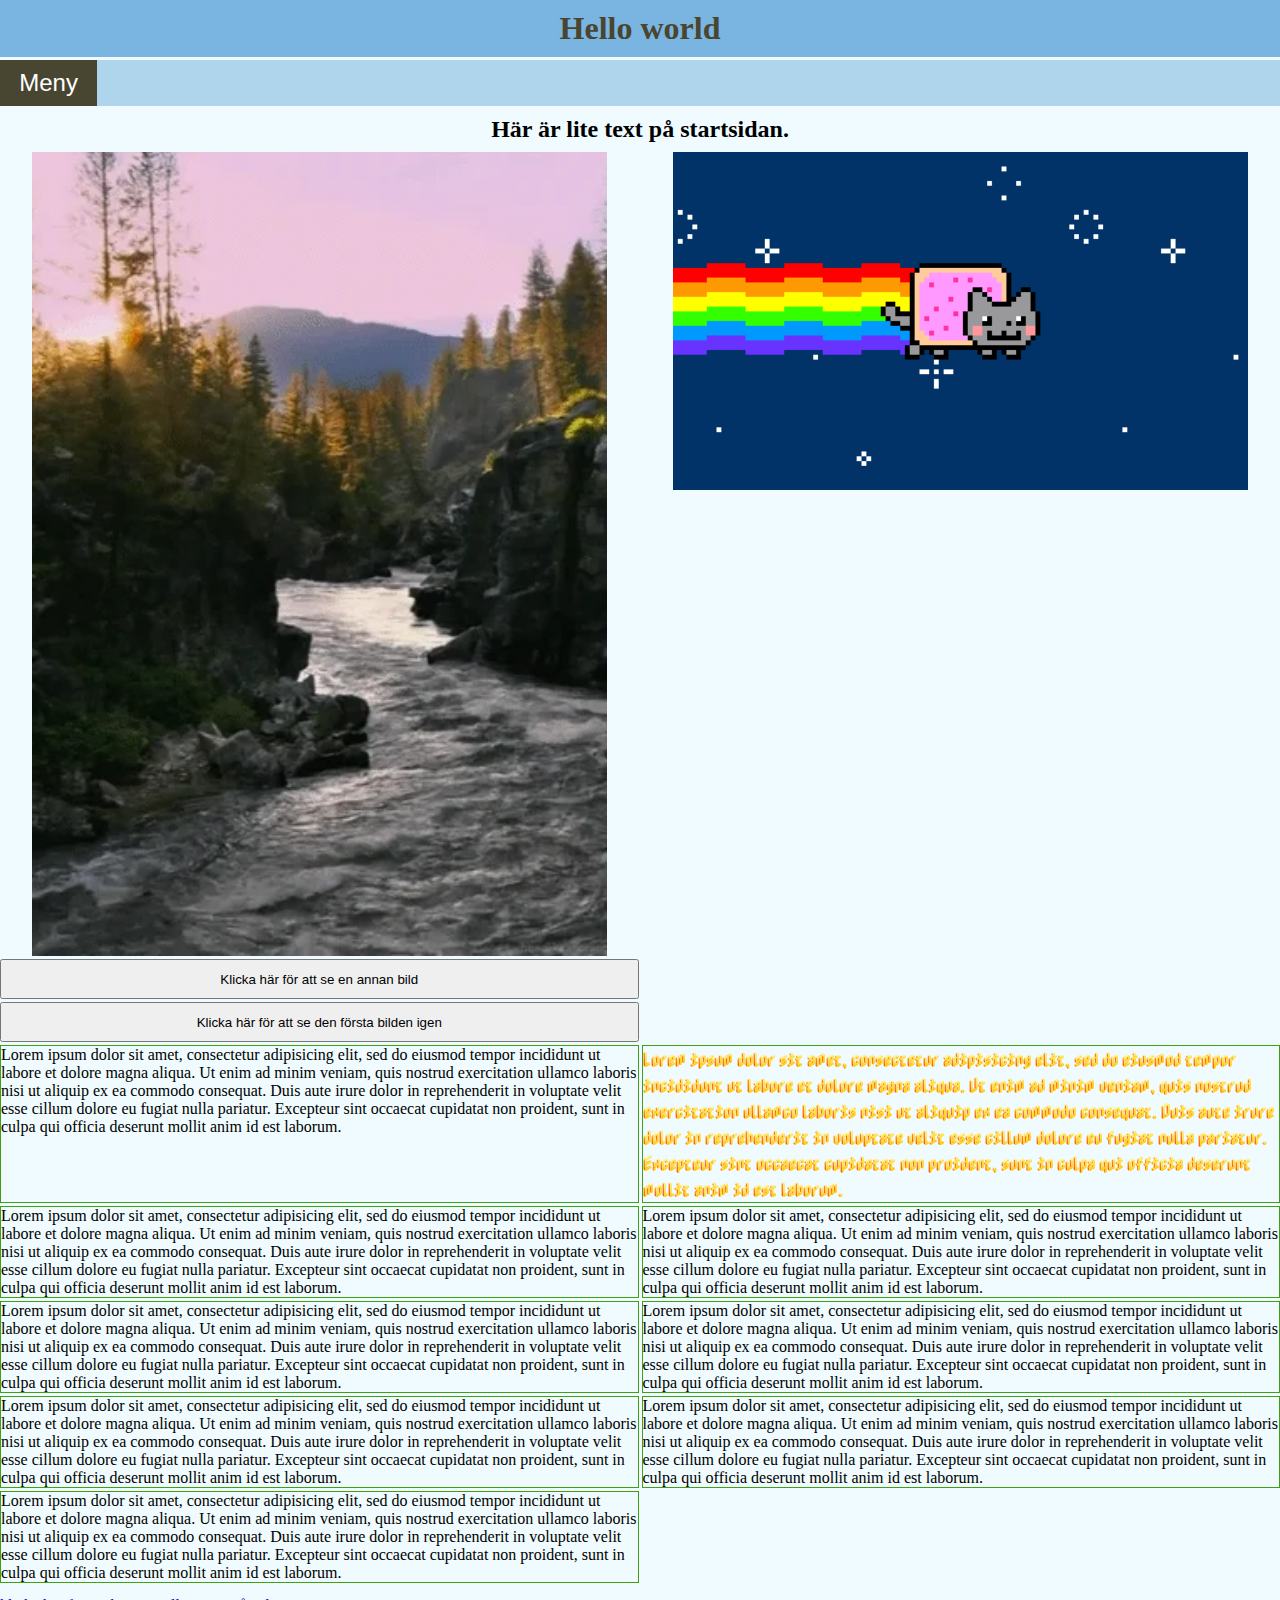
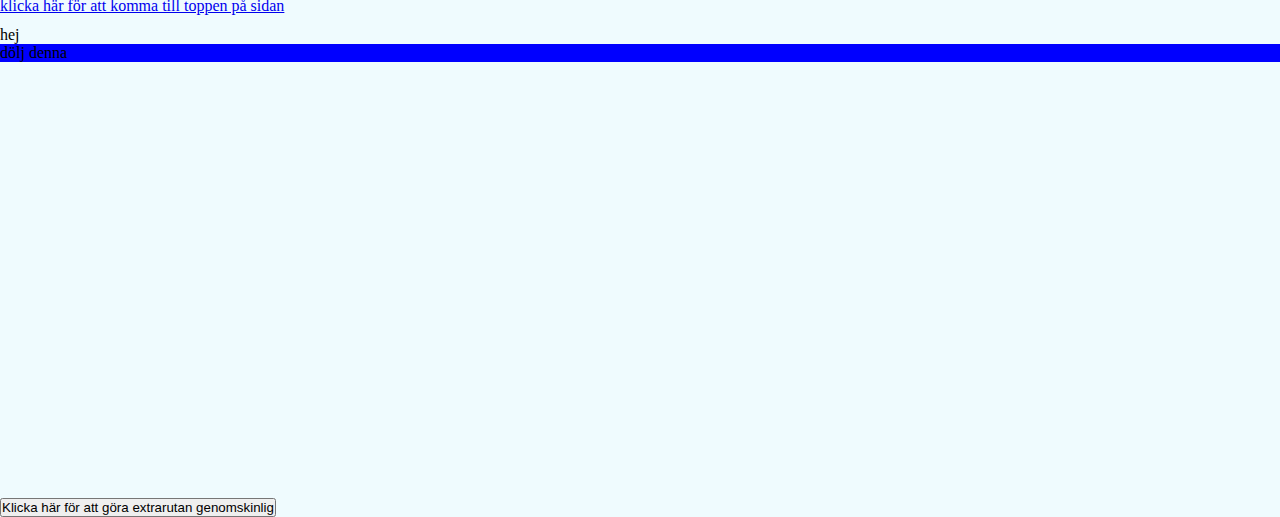
<file: index.html>
<!DOCTYPE html>
<html lang="zxx">
  <head>
    <link rel="preconnect" href="https://fonts.googleapis.com">
    <link rel="preconnect" href="https://fonts.gstatic.com" crossorigin>
    <link href="https://fonts.googleapis.com/css2?family=Nabla&display=swap" rel="stylesheet">
    <meta charset="utf-8">
    <title>Hello world</title>
    <link rel="stylesheet" type="text/css" href="css/style.css">
    <link rel="stylesheet" type="text/css" href="css/grid.css">
    </head>
  <body class="body" id="0">
    <div class="container">
      <header>
        <h1 id="toppen">Hello world</h1>
      </header>
      <nav class="">
        <div class="dropdown">
          <button class="dropbtn">Meny</button>
          <ul class="dropdown-content">
            <li><a href="secondpage.html">startsidan</a></li>
            <li><a href="#">länk1</a> </li>
            <li><a href="#">länk2</a> </li>
            <li><a href="#">länk3</a> </li>
            <li><a href="#">länk4</a> </li>
            <li><a href="#">länk5</a> </li>
            <li><a href="#">länk6</a> </li>
            <li><a href="#">länk7</a> </li>
            <li><a href="#">länk8</a> </li>
          </ul>
        </div>
      </nav>
      <h2>Här är lite text på startsidan.</h2>
      <img src="img/giphy.jpeg" id="flod1" class="bild" alt="En flod med mossiga stenar">
      <!-- <a id="river" href="secondpage.html" title="länk till andra sidan">  <img src="img/river.JPG" id="bild" class="bild" alt="En flod med mossiga stenar"></a>-->
      <img src="img/animerad.webp" id="flod2" class="bild" alt="en flod med ljusblått vatten">
      <button id="knapp1" onclick="byttillandra()">Klicka här för att se en annan bild</button>
      <button id="knapp2" onclick="byttillfirst()">Klicka här för att se den första bilden igen</button>
      <p>Lorem ipsum dolor sit amet, consectetur adipisicing elit, sed do eiusmod tempor incididunt ut labore et dolore magna aliqua. Ut enim ad minim veniam, quis nostrud exercitation ullamco laboris nisi ut aliquip ex ea commodo consequat. Duis aute irure dolor in reprehenderit in voluptate velit esse cillum dolore eu fugiat nulla pariatur. Excepteur sint occaecat cupidatat non proident, sunt in culpa qui officia deserunt mollit anim id est laborum.</p>
      <p id="annatfont">Lorem ipsum dolor sit amet, consectetur adipisicing elit, sed do eiusmod tempor incididunt ut labore et dolore magna aliqua. Ut enim ad minim veniam, quis nostrud exercitation ullamco laboris nisi ut aliquip ex ea commodo consequat. Duis aute irure dolor in reprehenderit in voluptate velit esse cillum dolore eu fugiat nulla pariatur. Excepteur sint occaecat cupidatat non proident, sunt in culpa qui officia deserunt mollit anim id est laborum.</p>
      <p>Lorem ipsum dolor sit amet, consectetur adipisicing elit, sed do eiusmod tempor incididunt ut labore et dolore magna aliqua. Ut enim ad minim veniam, quis nostrud exercitation ullamco laboris nisi ut aliquip ex ea commodo consequat. Duis aute irure dolor in reprehenderit in voluptate velit esse cillum dolore eu fugiat nulla pariatur. Excepteur sint occaecat cupidatat non proident, sunt in culpa qui officia deserunt mollit anim id est laborum.</p>
      <p>Lorem ipsum dolor sit amet, consectetur adipisicing elit, sed do eiusmod tempor incididunt ut labore et dolore magna aliqua. Ut enim ad minim veniam, quis nostrud exercitation ullamco laboris nisi ut aliquip ex ea commodo consequat. Duis aute irure dolor in reprehenderit in voluptate velit esse cillum dolore eu fugiat nulla pariatur. Excepteur sint occaecat cupidatat non proident, sunt in culpa qui officia deserunt mollit anim id est laborum.</p>
      <p>Lorem ipsum dolor sit amet, consectetur adipisicing elit, sed do eiusmod tempor incididunt ut labore et dolore magna aliqua. Ut enim ad minim veniam, quis nostrud exercitation ullamco laboris nisi ut aliquip ex ea commodo consequat. Duis aute irure dolor in reprehenderit in voluptate velit esse cillum dolore eu fugiat nulla pariatur. Excepteur sint occaecat cupidatat non proident, sunt in culpa qui officia deserunt mollit anim id est laborum.</p>
      <p>Lorem ipsum dolor sit amet, consectetur adipisicing elit, sed do eiusmod tempor incididunt ut labore et dolore magna aliqua. Ut enim ad minim veniam, quis nostrud exercitation ullamco laboris nisi ut aliquip ex ea commodo consequat. Duis aute irure dolor in reprehenderit in voluptate velit esse cillum dolore eu fugiat nulla pariatur. Excepteur sint occaecat cupidatat non proident, sunt in culpa qui officia deserunt mollit anim id est laborum.</p>
      <p>Lorem ipsum dolor sit amet, consectetur adipisicing elit, sed do eiusmod tempor incididunt ut labore et dolore magna aliqua. Ut enim ad minim veniam, quis nostrud exercitation ullamco laboris nisi ut aliquip ex ea commodo consequat. Duis aute irure dolor in reprehenderit in voluptate velit esse cillum dolore eu fugiat nulla pariatur. Excepteur sint occaecat cupidatat non proident, sunt in culpa qui officia deserunt mollit anim id est laborum.</p>
      <p>Lorem ipsum dolor sit amet, consectetur adipisicing elit, sed do eiusmod tempor incididunt ut labore et dolore magna aliqua. Ut enim ad minim veniam, quis nostrud exercitation ullamco laboris nisi ut aliquip ex ea commodo consequat. Duis aute irure dolor in reprehenderit in voluptate velit esse cillum dolore eu fugiat nulla pariatur. Excepteur sint occaecat cupidatat non proident, sunt in culpa qui officia deserunt mollit anim id est laborum.</p>
      <p>Lorem ipsum dolor sit amet, consectetur adipisicing elit, sed do eiusmod tempor incididunt ut labore et dolore magna aliqua. Ut enim ad minim veniam, quis nostrud exercitation ullamco laboris nisi ut aliquip ex ea commodo consequat. Duis aute irure dolor in reprehenderit in voluptate velit esse cillum dolore eu fugiat nulla pariatur. Excepteur sint occaecat cupidatat non proident, sunt in culpa qui officia deserunt mollit anim id est laborum.</p>
      <a id="botten" href="#toppen">klicka här för att komma till toppen på sidan</a>
    </div>
    <div id="original">hej</div>
    <div id="extra">dölj denna</div>
    <button id="knapp0" onclick="transparent()">Klicka här för att göra extrarutan genomskinlig</button>
    <iframe src="https://www.google.com/maps/embed?pb=!1m14!1m12!1m3!1d16228.15026934594!2d18.087513546557624!3d59.44110002499643!2m3!1f0!2f0!3f0!3m2!1i1024!2i768!4f13.1!5e0!3m2!1ssv!2sse!4v1675933483121!5m2!1ssv!2sse" width="600" height="450" style="border:0;" allowfullscreen="" loading="lazy" referrerpolicy="no-referrer-when-downgrade"></iframe>
    
    <script src="script.js"> </script>
  </body>
</html>
</file>
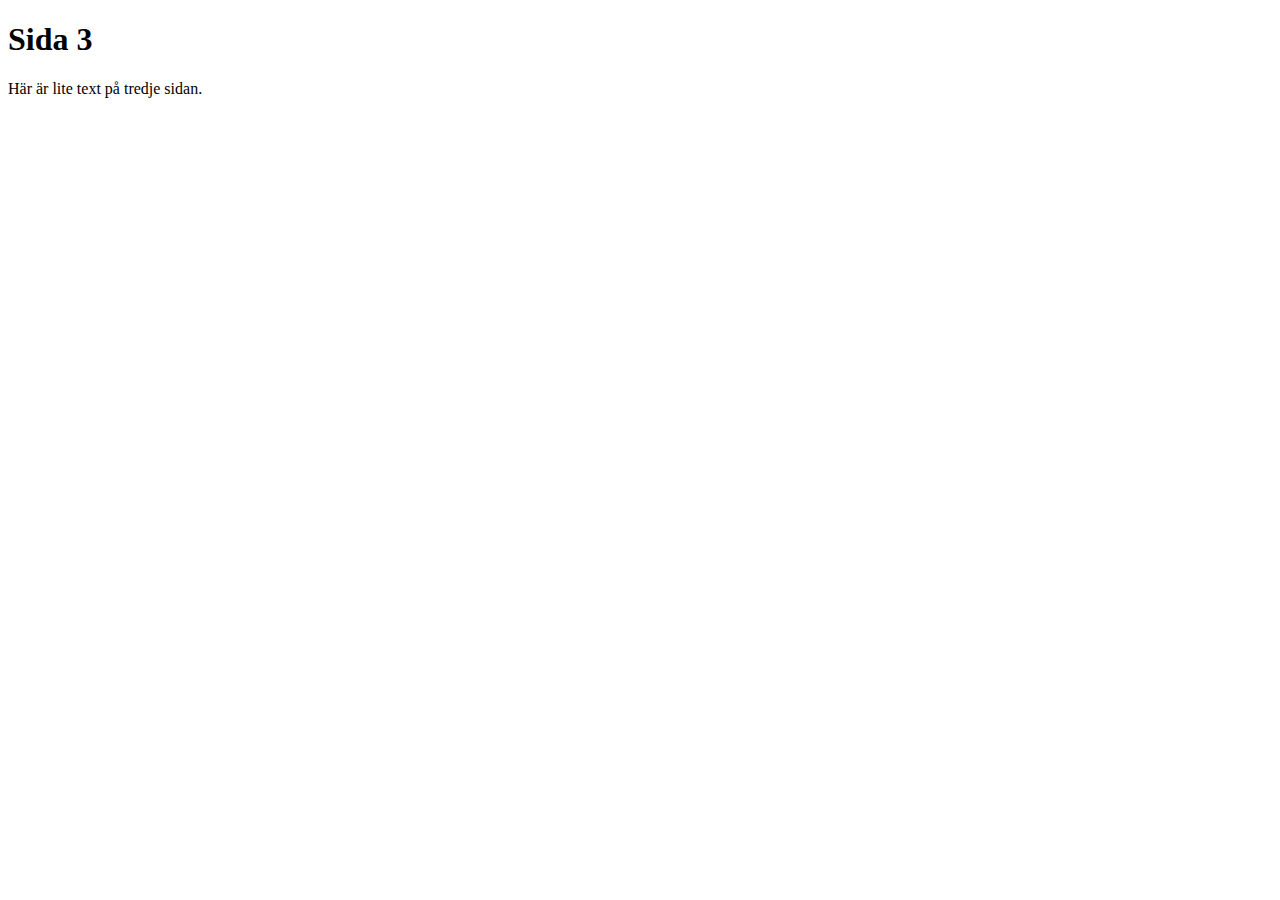
<file: thirdpage.html>
<!DOCTYPE html>
<html>
  <head>
    <meta charset="utf-8"/>
    <title>Sida 3</title>
  </head>
  <body class="body" id="0">
    <h1>Sida 3</h1>
    <p>Här är lite text på tredje sidan.</p>
  </body>
</html>
</file>
<file: css/style.css>
*{
  padding: 0;
  margin:0;
}
body{
  background-color: rgba(170, 232, 249, 0.19);
}
header{
  background-color: rgba(58, 142, 207, 0.65);
}
h1{
  padding: 10px;
  color:rgb(72, 70, 49);
}
#annatfont{
  font-family: 'Nabla', cursive;
}
.container p {
border: solid rgb(63, 161, 18) 1px;
}
nav{
  background-color: rgba(58, 142, 207, 0.35);
}
li{
display: inline;
font-size: 2em;
}
.dropbtn{
  background-color: rgb(72, 70, 49);
  color: white;
  border: none;
  font-size: 1.5em;
  padding: 1vh 1.5vw ;
}
.dropdown {
  position: relative;
  display: inline-block;
}
.dropdown-content {
  display: none;
  position: absolute;
  background-color:rgba(58, 142, 207, 0.85);
}
.dropdown-content a {
  display: block;
  text-decoration: none;
}
.dropdown:hover .dropdown-content {display: block;}
.dropdown-content a:hover {background-color: rgba(114, 111, 249, 0.70);}
.dropbtn:hover {background-color: rgb(34, 33, 23) }
.bild{
  width: 90%;
}
#extra{
  position: relative;
  background-color: blue;
}
</file>
<file: css/grid.css>
.container{
display: grid;
grid-template-columns: repeat(4, 1fr);
grid-auto-rows: minmax(40px, auto);
grid-gap: 3px;
}
header{
  grid-column: 1/-1;
  display: flex;
  justify-content: center;
}
nav{
  grid-column: 1/-1;
}
ul{
  display: flex;
  justify-content: space-around;
}
h2{
  grid-column: 1/-1;
  text-align: center;
  align-self: center;
}
#flod1{
  grid-column: 1/3;
  justify-self: center;
}
#flod2{
  grid-column: 3/5;
  justify-self: center;
}
#knapp1, #knapp2 {
  grid-column: 1/3;
}

.container p:nth-child(even){
  grid-column: 1 / span 2;
}
.container p:nth-child(odd){
  grid-column: 3 / span 2;
}
#botten{
  grid-column: 1/-1;
  align-self: center;
}

@media only screen and (max-width: 500px) {
  .container{
  display: grid;
  grid-template-columns: 1fr 1fr;
  grid-auto-rows: minmax(60px, auto);
  }
  #flod1, #flod2, #knapp1, #knapp2{
    grid-column: 1/-1;
  }
  #extra{
    grid-column: 1/-1;
  }
  #knapp1{
    grid-row: 5/6;
  }
  #knapp2{
    grid-row: 6/7;
  }
  .container p:nth-child(even), .container p:nth-child(odd) {
    grid-column: 1/-1;
  }

}
</file>
